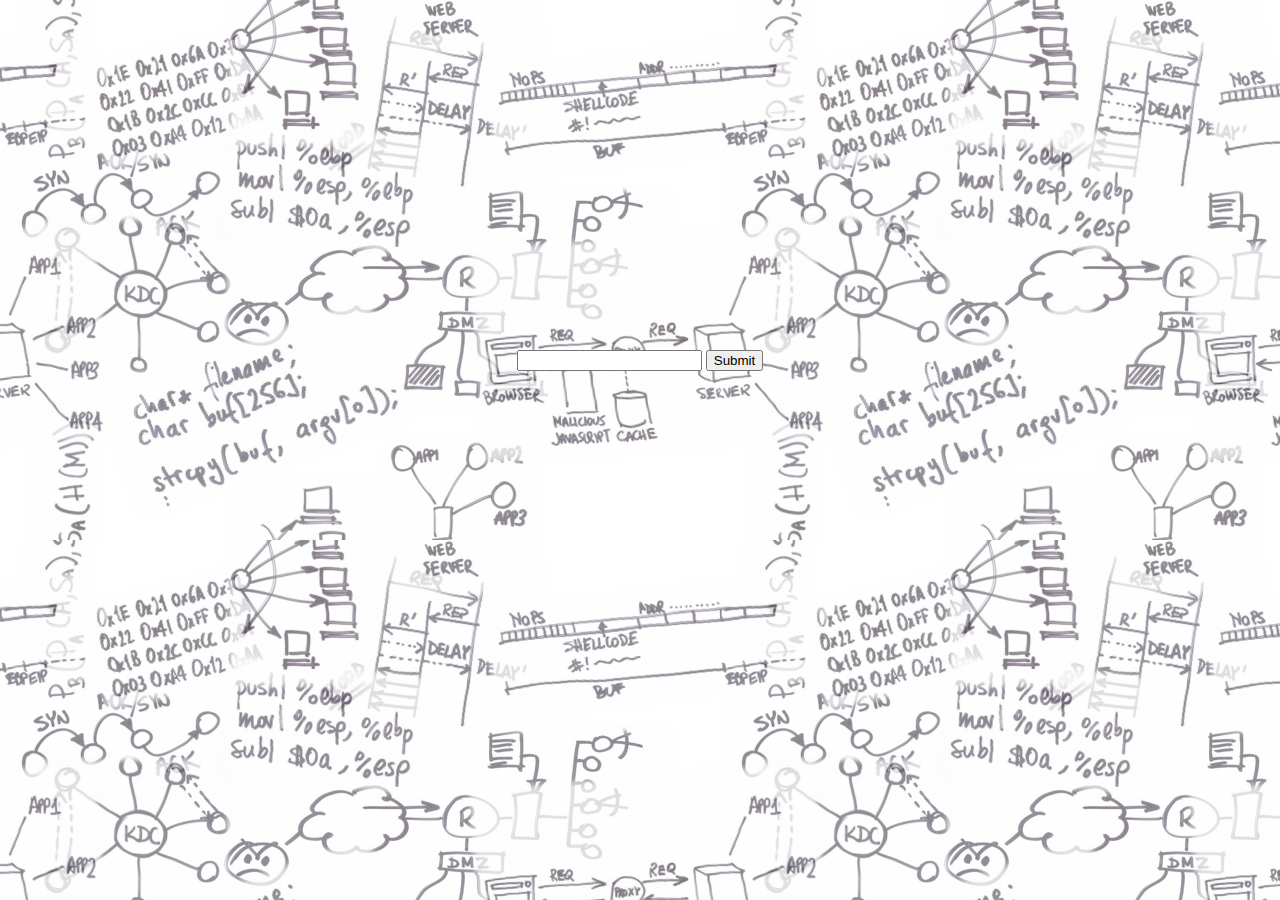
<file: scorebot/standard/submitbot/index.html>
<html>
<head>
	<title> Submit Yer Flags! </title>
	<link rel="stylesheet" type="text/css" href="submission.css">
</head>
<body>
	<div id="wrapper">
		<form name="flagSubmit" method="post"> 
		<input type="text" name="flag"/> 
		<input type="submit" value="Submit"/> 
	</div>
</form>
</body>
</html>
</file>
<file: scorebot/standard/submitbot/submission.css>
body
{
	background-image: url("security.jpg");  
	background-color: #ffffff;
	margin: 0;
	padding: 0;
	text-align: center;
}


#wrapper 
{
	width:800px;
	height:400px;

	margin-left:auto;
	margin-right:auto;

	position: absolute;
	top: 50%;
	left: 50%;

	margin-top:-100px;
	margin-left:-400px;

	/*allows us to see wrapper*/
	/*background-color:red;*/
}

#output
{
	width: auto;
	height: auto;

	color: #00FF00;
	background-color: black;
}
</file>
